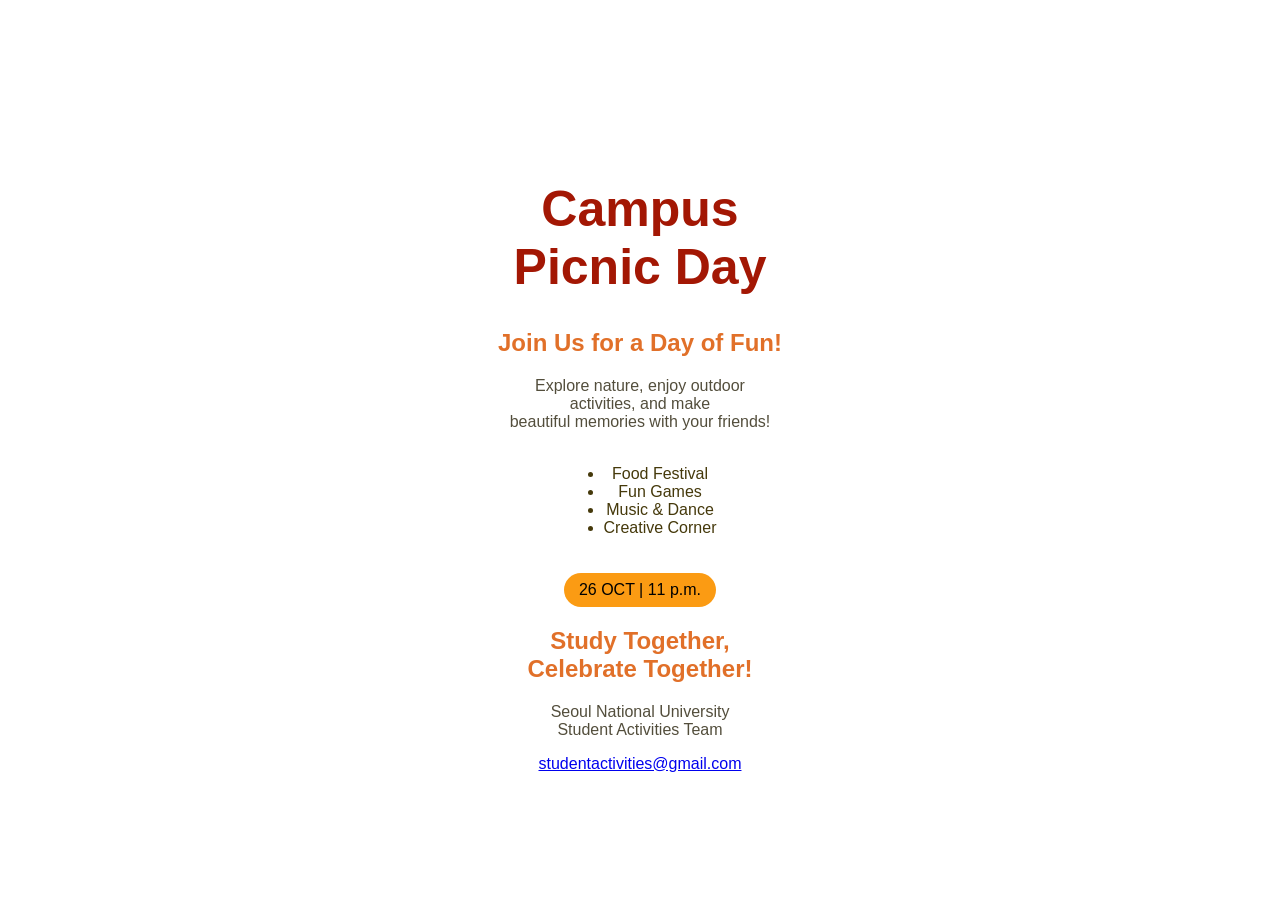
<file: picnic-post.html>
<!DOCTYPE html>
<html lang="en">
<head>
    <meta charset="UTF-8">
    <meta name="viewport" content="width=device-width, initial-scale=1.0">
    <title>Picnic Post</title>
    <link rel="stylesheet" href="picnic.css">
</head>
<body>
    <br><br>
    <h1>Campus <br>Picnic Day</h1>
    <h2>Join Us for a Day of Fun!</h2>
    <p>Explore nature, enjoy outdoor <br>activities, and make<br> beautiful memories with your friends!</p>
    <br>
    <ul>
        <li>Food Festival</li>
        <li>Fun Games</li>
        <li>Music & Dance</li>
        <li>Creative Corner</li>
    </ul>
    <br>
    <br>

    <div class="label">26 OCT | 11 p.m.</div>
    <h2>Study Together,<br> Celebrate Together!</h2>
    <p>Seoul National University <br> Student Activities Team</p>
    <a href="mailto:studentactivities@gmail.com">studentactivities@gmail.com</a>

    
</body>
</html>
</file>
<file: picnic.css>
body {
    text-align: center;
    margin: 110px;
    background-image: url(https://media.discordapp.net/attachments/1532241942430089367/1563999544218226829/WhatsApp_Image_2026-10-25_at_11.48.22_PM.jpeg?ex=6adfab95&is=6ade5a15&hm=55806c59ccf29352049b329f9fcd943f8d76e17ed4949082e6ca5d6ed79593fe&=&format=webp);
    background-repeat: no-repeat;
    background-position: center;
    font-family: Arial, sans-serif;   
}
h1 {
    color: #a31704;
    font-size: 50px;
}
h2 {
    color: #e17029;
}
p {
    color: #534e3c;
}
.label {
    background-color: #fb9b13;
    padding: 8px 15px;
    border-radius: 20px;
    display: inline-block;
}
ul {
    display: table;
    margin: auto;
    color: #45390b;
}
</file>
